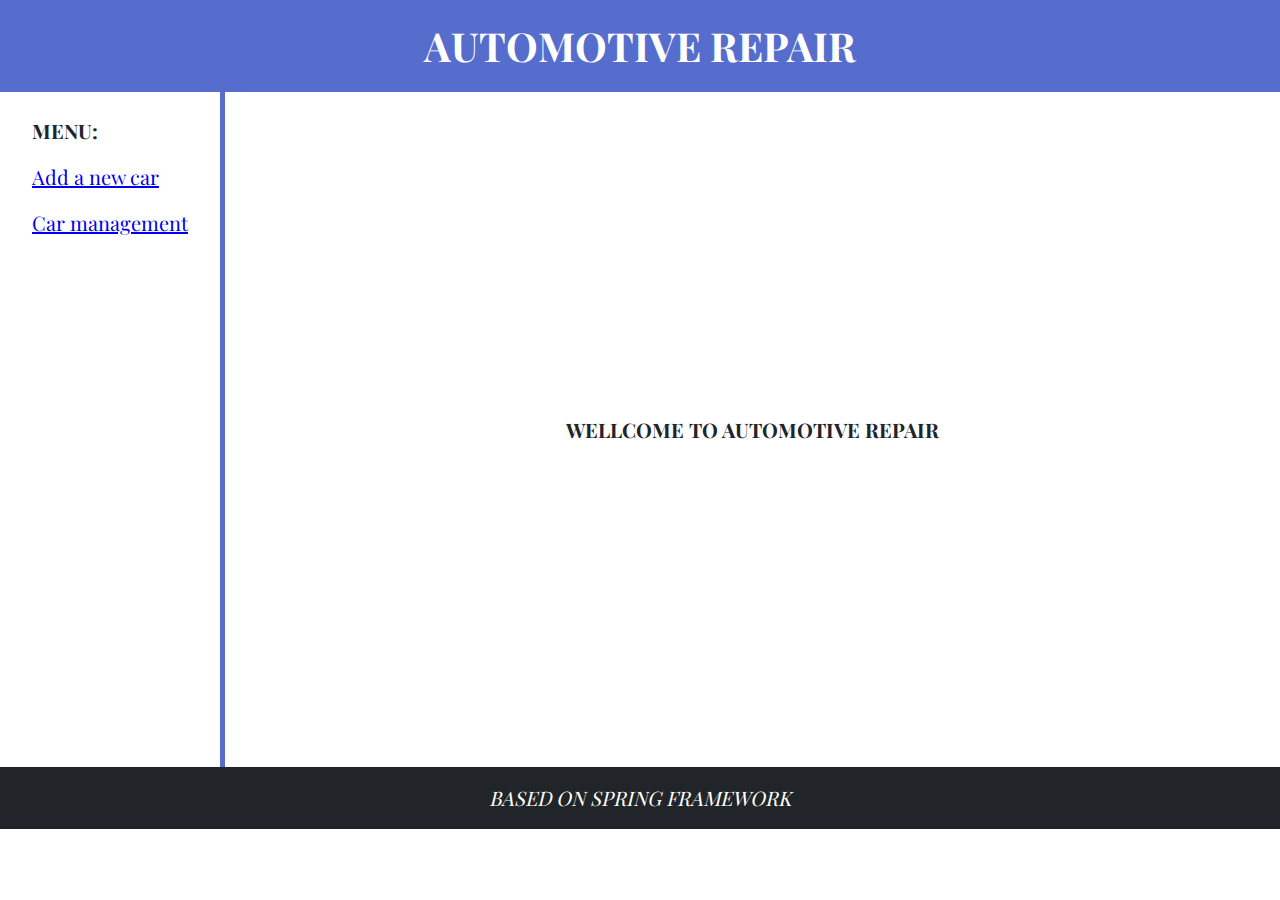
<file: html/index.html>
<!DOCTYPE html>
<html lang="vi">
    <head>
        <meta charset="utf-8">
        <title>TShop: Automotive Repair Shop</title>
        <link rel="stylesheet" href="../css/index.css">
        <link type="image/png" sizes="32x32" rel="icon" href="../images/Car 32.png">

    </head>
    <body>
        <header>
            <h1>AUTOMOTIVE REPAIR</h1>
        </header>
        <div class="container">
            <aside>
                <div class="menu">
                    <p><b>MENU:</b></p>
                    <p><a href="./add-new-car.html">Add a new car</a></p>
                    <p><a href="./cars-management.html">Car management</a></p>
                </div>
            </aside>
            <div class="vr"></div>
            <main><b>WELLCOME TO AUTOMOTIVE REPAIR</b></main>
        </div>
        <footer><i>BASED ON SPRING FRAMEWORK</i></footer>
    </body>
</html>
</file>
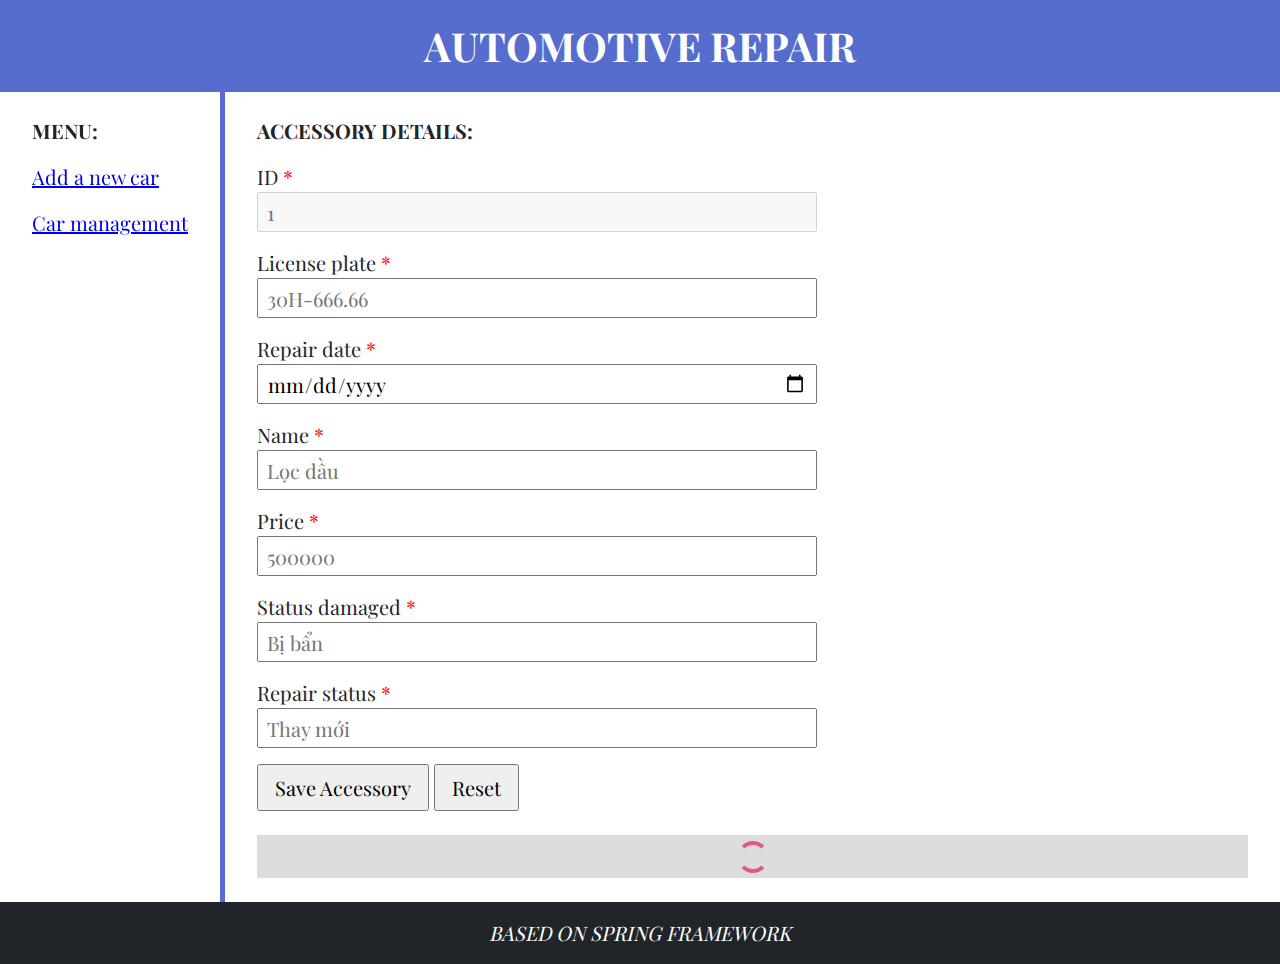
<file: html/accessory-details.html>
<!DOCTYPE html>
<html lang="vi">
    <head>
        <meta charset="utf-8">
        <title>TShop: Accessory details</title>
        <link rel="stylesheet" href="../css/accessory-details.css">
        <link type="image/png" sizes="32x32" rel="icon" href="../images/Car 32.png">
    </head>
    <body>
        <header>
            <h1>AUTOMOTIVE REPAIR</h1>
        </header>
        <div class="container">
            <aside>
                <div class="menu">
                    <p><b>MENU:</b></p>
                    <p><a href="./add-new-car.html">Add a new car</a></p>
                    <p><a href="./cars-management.html">Car management</a></p>
                </div>
            </aside>
            <div class="vr"></div>
            <main>
                <form id="accessory-form">
                    <p><b>ACCESSORY DETAILS:</b></p>
                    <div class="form-control">
                        <label for="id">ID</label>
                        <input type="text" name="id" id="id" placeholder="1" required disabled />
                    </div>
                    <div class="form-control">
                        <label for="license-plate">License plate</label>
                        <input type="text" name="license-plate" id="license-plate" placeholder="30H-666.66" required>
                    </div>
                    <div class="form-control">
                        <label for="repair-date">Repair date</label>
                        <input type="date" name="repair-date" id="repair-date" required>
                    </div>
                    <div class="form-control">
                        <label for="name">Name</label>
                        <input type="text" name="name" id="name" placeholder="Lọc dầu" required>
                    </div>
                    <div class="form-control">
                        <label for="price">Price</label>
                        <input type="number" name="price" id="price" placeholder="500000" required>
                    </div>
                    <div class="form-control">
                        <label for="status-damaged">Status damaged</label>
                        <input type="text" name="status-damaged" id="status-damaged" placeholder="Bị bẩn" required>
                    </div>
                    <div class="form-control">
                        <label for="repair-status">Repair status</label>
                        <input type="text" name="repair-status" id="repair-status" placeholder="Thay mới" required>
                    </div>
                    <div class="form-submit">
                        <div><input type="submit" value="Save Accessory">
                            <input type="reset" value="Reset">
                        </div>
                    </div>
                </form>
                <div class="data">
                    <div class="table-container">
                        <table>
                            <thead>
                                <tr>
                                    <th>Id</th>
                                    <th>License plate</th>
                                    <th>Repair date</th>
                                    <th>Name</th>
                                    <th>Price</th>
                                    <th>Status damaged</th>
                                    <th>Repair status</th>
                                    <th>Actions</th>
                                </tr>
                            </thead>
                            <tbody id="accessories">
                            </tbody>
                        </table>
                    </div>
                    <div id="loading">
                        <div class="loading-icon"></div>
                    </div>
                </div>
            </main>
        </div>
        <footer><i>BASED ON SPRING FRAMEWORK</i></footer>
        <script src="../js/accessory-details.js"></script>
    </body>
</html>
</file>
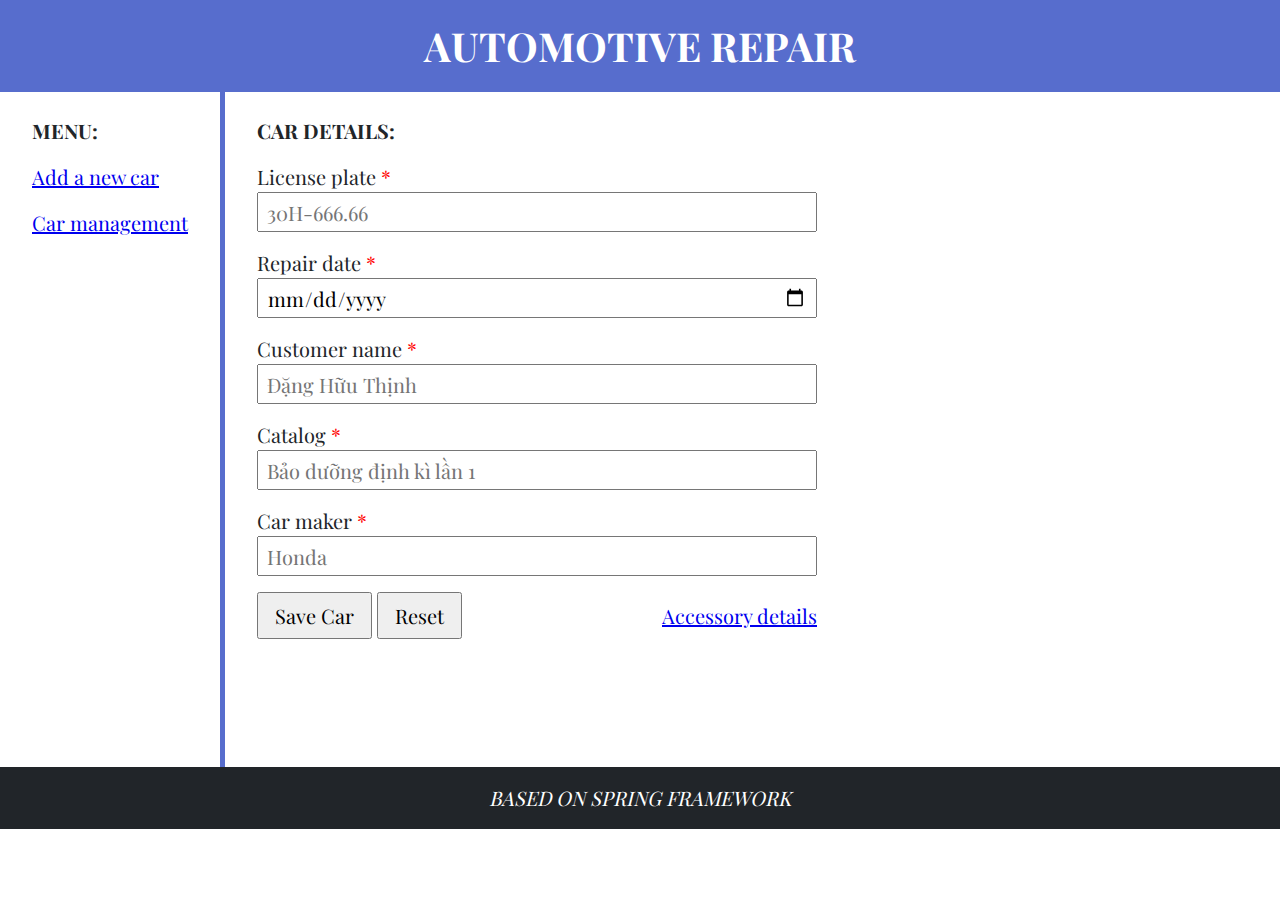
<file: html/add-new-car.html>
<!DOCTYPE html>
<html lang="vi">
    <head>
        <meta charset="utf-8">
        <title>TShop: Add new car</title>
        <link rel="stylesheet" href="../css/add-new-car.css">
        <link type="image/png" sizes="32x32" rel="icon" href="../images/Car 32.png">
    </head>
    <body>
        <header>
            <h1>AUTOMOTIVE REPAIR</h1>
        </header>
        <div class="container">
            <aside>
                <div class="menu">
                    <p><b>MENU:</b></p>
                    <p><a href="./add-new-car.html">Add a new car</a></p>
                    <p><a href="./cars-management.html">Car management</a></p>
                </div>
            </aside>
            <div class="vr"></div>
            <main>
                <form id="car-create-form">
                    <p><b>CAR DETAILS:</b></p>
                    <div class="form-control">
                        <label for="license-plate">License plate</label>
                        <input type="text" name="license-plate" id="license-plate" placeholder="30H-666.66" required>
                    </div>
                    <div class="form-control">
                        <label for="repair-date">Repair date</label>
                        <input type="date" name="repair-date" id="repair-date" required>
                    </div>
                    <div class="form-control">
                        <label for="customer-name">Customer name</label>
                        <input type="text" name="customer-name" id="customer-name" placeholder="Đặng Hữu Thịnh" required>
                    </div>
                    <div class="form-control">
                        <label for="catalog">Catalog</label>
                        <input type="text" name="catalog" id="catalog" placeholder="Bảo dưỡng định kì lần 1" required>
                    </div>
                    <div class="form-control">
                        <label for="car-maker">Car maker</label>
                        <input type="text" name="car-maker" id="car-maker" placeholder="Honda" required>
                    </div>
                    <div class="form-submit">
                        <div><input type="submit" value="Save Car">
                            <input type="reset" value="Reset">
                        </div>
                        <a href="./accessory-details.html">Accessory details</a>
                    </div>
                </form>
            </main>
        </div>
        <footer><i>BASED ON SPRING FRAMEWORK</i></footer>
        <script src="../js/add-new-car.js"></script>
    </body>
</html>
</file>
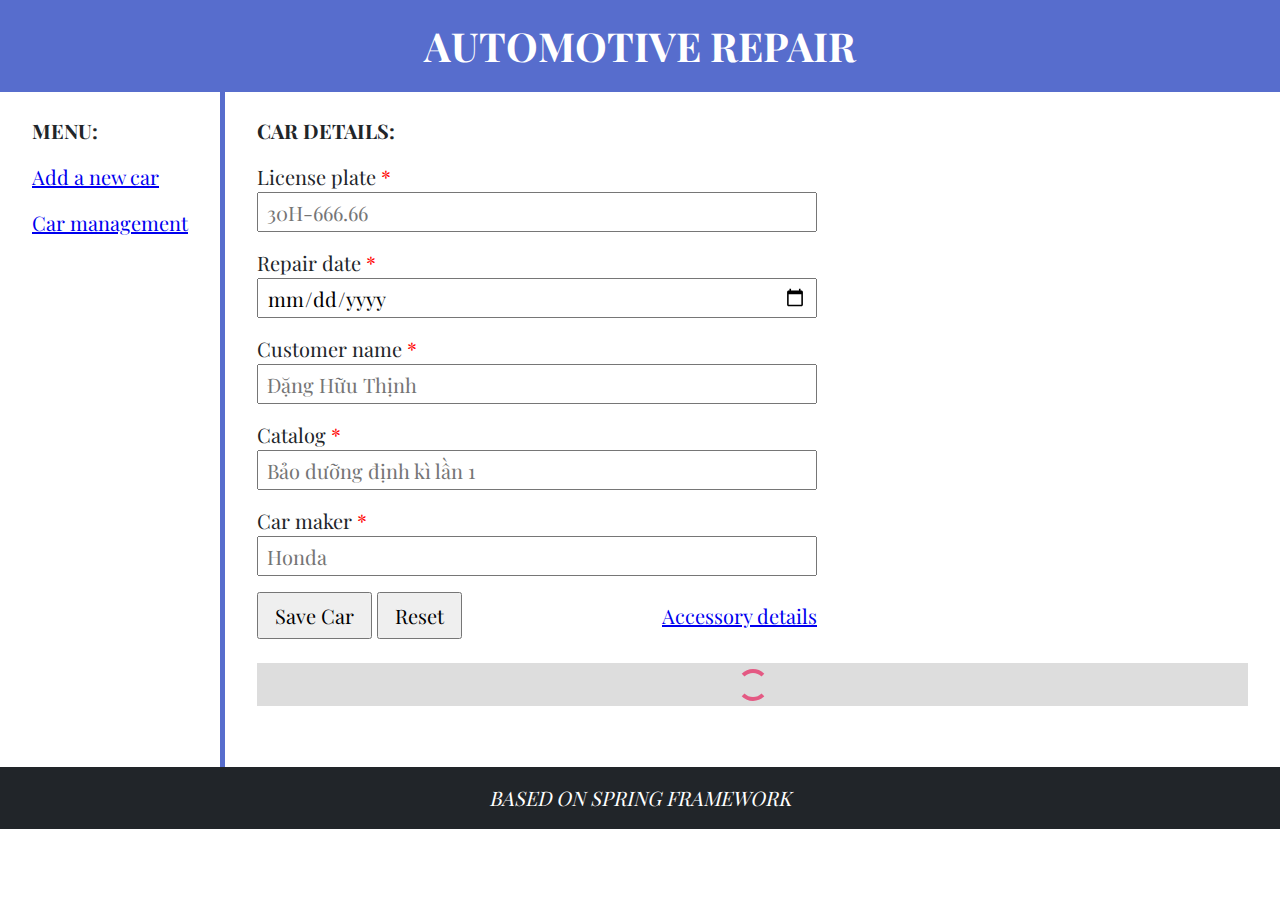
<file: html/cars-management.html>
<!DOCTYPE html>
<html lang="vi">
    <head>
        <meta charset="utf-8">
        <title>TShop: Car management</title>
        <link rel="stylesheet" href="../css/car-management.css">
        <link type="image/png" sizes="32x32" rel="icon" href="../images/Car 32.png">
    </head>
    <body>
        <header>
            <h1>AUTOMOTIVE REPAIR</h1>
        </header>
        <div class="container">
            <aside>
                <div class="menu">
                    <p><b>MENU:</b></p>
                    <p><a href="./add-new-car.html">Add a new car</a></p>
                    <p><a href="./cars-management.html">Car management</a></p>
                </div>
            </aside>
            <div class="vr"></div>
            <main>
                <form id="car-update-form">
                    <p><b>CAR DETAILS:</b></p>
                    <div class="form-control">
                        <label for="license-plate">License plate</label>
                        <input type="text" name="license-plate" id="license-plate" placeholder="30H-666.66" required>
                    </div>
                    <div class="form-control">
                        <label for="repair-date">Repair date</label>
                        <input type="date" name="repair-date" id="repair-date" required>
                    </div>
                    <div class="form-control">
                        <label for="customer-name">Customer name</label>
                        <input type="text" name="customer-name" id="customer-name" placeholder="Đặng Hữu Thịnh" required>
                    </div>
                    <div class="form-control">
                        <label for="catalog">Catalog</label>
                        <input type="text" name="catalog" id="catalog" placeholder="Bảo dưỡng định kì lần 1" required>
                    </div>
                    <div class="form-control">
                        <label for="car-maker">Car maker</label>
                        <input type="text" name="car-maker" id="car-maker" placeholder="Honda" required>
                    </div>
                    <div class="form-submit">
                        <div><input type="submit" value="Save Car">
                            <input type="reset" value="Reset">
                        </div>
                        <a href="./accessory-details.html">Accessory details</a>
                    </div>
                </form>
                <div class="data">
                    <div class="table-container">
                        <table>
                            <thead>
                                <tr>
                                    <th>License plate</th>
                                    <th>Repair date</th>
                                    <th>Customer name</th>
                                    <th>Catalog</th>
                                    <th>Car maker</th>
                                    <th>Actions</th>
                                </tr>
                            </thead>
                            <tbody id="cars">
                            </tbody>
                        </table>
                    </div>
                    <div id="loading">
                        <div class="loading-icon"></div>
                    </div>
                </div>
            </main>
        </div>
        <footer><i>BASED ON SPRING FRAMEWORK</i></footer>
        <script src="../js/car-management.js"></script>
    </body>
</html>
</file>
<file: css/index.css>
@font-face {
    font-family: Playfair;
    src: url(../fonts/PlayfairDisplay-VariableFont_wght.ttf);
}

* {
    margin: 0;
    padding: 0;
    box-sizing: border-box;
}

body {
    font-family: Playfair;
    font-size: 1.25em;
    font-weight: 400;
    line-height: 1.5;
    color: #212529;
    background-color: #ffffff;
    cursor: url(../images/Lamborghini_Sesto_Elemento_Cursor.png), default;
}

header {
    text-align: center;
    padding: 16px 0;
    color: #ffffff;
    background-color: #576dcd;
}

.container {
    display: flex;
    min-height: 75vh;
}

aside {
    padding: 24px 32px;
}

.menu {
    position: sticky;
    top: 16px;
    display: flex;
    flex-direction: column;
    row-gap: 16px;
}

.vr {
    width: 5px;
    background-color: #576dcd;
}

main {
    flex: 1;
    display: flex;
    justify-content: center;
    align-items: center;
}

footer {
    text-align: center;
    padding: 16px 0;
    color: #ffffff;
    background-color: #212529;
}
</file>
<file: css/accessory-details.css>
@font-face {
    font-family: Playfair;
    src: url(../fonts/PlayfairDisplay-VariableFont_wght.ttf);
}

* {
    margin: 0;
    padding: 0;
    box-sizing: border-box;
}

body {
    font-family: Playfair;
    font-size: 1.25em;
    font-weight: 400;
    line-height: 1.5;
    color: #212529;
    background-color: #ffffff;
    cursor: url(../images/Lamborghini_Sesto_Elemento_Cursor.png), default;
}

header {
    text-align: center;
    padding: 16px 0;
    color: #ffffff;
    background-color: #576dcd;
}

.container {
    display: flex;
    min-height: 75vh;
}

aside {
    padding: 24px 32px;
}

.menu {
    position: sticky;
    top: 16px;
    display: flex;
    flex-direction: column;
    row-gap: 16px;
}

.vr {
    width: 5px;
    background-color: #576dcd;
}

main {
    flex: 1;
    padding: 24px 32px;
}

form {
    display: flex;
    flex-direction: column;
    row-gap: 16px;
    max-width: 560px;
}

.form-control {
    display: flex;
    flex-direction: column;
}

.form-control label::after {
    content: " *";
    color: #ff0000;
}

.form-control input {
    height: 40px;
    font-family: inherit;
    font-size: inherit;
    padding: 0 8px;
}

.form-submit {
    display: flex;
    justify-content: space-between;
    align-items: center;
}

.form-submit input {
    padding: 8px 16px;
    font-family: inherit;
    font-size: inherit;
}

.table-container {
    margin-top: 24px;
    max-height: 400px;
    overflow-y: scroll;
    border: 2px solid #d3d3d3;
}

table {
    width: 100%;
    height: 100%;
    cursor: pointer;
    border-collapse: collapse;
}

thead {
    position: sticky;
    top: 0;
    background-color: #ffffff;
    border-bottom: 1px solid #000000;
}

th,
td {
    border-right: 1px solid #dddddd;
    border-bottom: 1px solid #dddddd;
    padding: 4px 8px;
}

tbody tr:nth-child(odd) {
    background-color: #eeeeee;
}

tbody tr:hover {
    background-color: #dddddd;
}

td button {
    padding: 4px 8px;
    font-size: 16px;
    font-family: inherit;
}

td:last-child {
    text-align: center;
}

td:nth-child(5) {
    text-align: right;
}

.data {
    position: relative;
}

#loading {
    position: absolute;
    top: 0;
    right: 0;
    bottom: 0;
    left: 0;
    background-color: #ddd;
    display: flex;
    justify-content: center;
    align-items: center;
}

.loading-icon {
    width: 32px;
    height: 32px;
    border-width: 4px;
    border-style: solid;
    border-color: #e45983 transparent;
    border-radius: 50%;
    animation: rotate 400ms linear infinite;
}

@keyframes rotate {
    0% {
        rotate: 0deg;
    }
    100% {
        rotate: 360deg;
    }
}

footer {
    text-align: center;
    padding: 16px 0;
    color: #ffffff;
    background-color: #212529;
}
</file>
<file: css/add-new-car.css>
@font-face {
    font-family: Playfair;
    src: url(../fonts/PlayfairDisplay-VariableFont_wght.ttf);
}


* {
    margin: 0;
    padding: 0;
    box-sizing: border-box;
}

body {
    font-family: Playfair;
    font-size: 1.25em;
    font-weight: 400;
    line-height: 1.5;
    color: #212529;
    background-color: #ffffff;
    cursor: url(../images/Lamborghini_Sesto_Elemento_Cursor.png), default;
}

header {
    text-align: center;
    padding: 16px 0;
    color: #ffffff;
    background-color: #576dcd;
}

.container {
    display: flex;
    min-height: 75vh;
}

aside {
    padding: 24px 32px;
}

.menu {
    position: sticky;
    top: 16px;
    display: flex;
    flex-direction: column;
    row-gap: 16px;
}

.vr {
    width: 5px;
    background-color: #576dcd;
}

main {
    flex: 1;
    padding: 24px 32px;
}

form {
    display: flex;
    flex-direction: column;
    row-gap: 16px;
    max-width: 560px;
}

.form-control {
    display: flex;
    flex-direction: column;
}

.form-control label::after {
    content: " *";
    color: #ff0000;
}

.form-control input {
    height: 40px;
    font-family: inherit;
    font-size: inherit;
    padding: 0 8px;
}

.form-submit {
    display: flex;
    justify-content: space-between;
    align-items: center;
}

.form-submit input {
    padding: 8px 16px;
    font-family: inherit;
    font-size: inherit;
}

footer {
    text-align: center;
    padding: 16px 0;
    color: #ffffff;
    background-color: #212529;
}
</file>
<file: css/car-management.css>
@font-face {
    font-family: Playfair;
    src: url(../fonts/PlayfairDisplay-VariableFont_wght.ttf);
}

* {
    margin: 0;
    padding: 0;
    box-sizing: border-box;
}

body {
    font-family: Playfair;
    font-size: 1.25em;
    font-weight: 400;
    line-height: 1.5;
    color: #212529;
    background-color: #ffffff;
    cursor: url(../images/Lamborghini_Sesto_Elemento_Cursor.png), default;
}

header {
    text-align: center;
    padding: 16px 0;
    color: #ffffff;
    background-color: #576dcd;
}

.container {
    display: flex;
    min-height: 75vh;
}

aside {
    padding: 24px 32px;
}

.menu {
    position: sticky;
    top: 16px;
    display: flex;
    flex-direction: column;
    row-gap: 16px;
}

.vr {
    width: 5px;
    background-color: #576dcd;
}

main {
    flex: 1;
    padding: 24px 32px;
}

form {
    display: flex;
    flex-direction: column;
    row-gap: 16px;
    max-width: 560px;
}

.form-control {
    display: flex;
    flex-direction: column;
}

.form-control label::after {
    content: " *";
    color: #ff0000;
}

.form-control input {
    height: 40px;
    font-family: inherit;
    font-size: inherit;
    padding: 0 8px;
}

.form-submit {
    display: flex;
    justify-content: space-between;
    align-items: center;
}

.form-submit input {
    padding: 8px 16px;
    font-family: inherit;
    font-size: inherit;
}

.table-container {
    margin-top: 24px;
    max-height: 400px;
    overflow-y: scroll;
    border: 2px solid #d3d3d3;
}

table {
    width: 100%;
    height: 100%;
    cursor: pointer;
    border-collapse: collapse;
}

thead {
    position: sticky;
    top: 0;
    background-color: #ffffff;
    border-bottom: 1px solid #000000;
}

th,
td {
    border-right: 1px solid #dddddd;
    border-bottom: 1px solid #dddddd;
    padding: 4px 8px;
}

tbody tr:nth-child(odd) {
    background-color: #eeeeee;
}

tbody tr:hover {
    background-color: #dddddd;
}

td button {
    padding: 4px 8px;
    font-size: 16px;
    font-family: inherit;
}

td:last-child {
    text-align: center;
}

td:nth-child(5) {
    text-align: right;
}

.data {
    position: relative;
}

#loading {
    position: absolute;
    top: 0;
    right: 0;
    bottom: 0;
    left: 0;
    background-color: #ddd;
    display: flex;
    justify-content: center;
    align-items: center;
}

.loading-icon {
    width: 32px;
    height: 32px;
    border-width: 4px;
    border-style: solid;
    border-color: #e45983 transparent;
    border-radius: 50%;
    animation: rotate 400ms linear infinite;
}

@keyframes rotate {
    0% {
        rotate: 0deg;
    }
    100% {
        rotate: 360deg;
    }
}

footer {
    text-align: center;
    padding: 16px 0;
    color: #ffffff;
    background-color: #212529;
}
</file>
